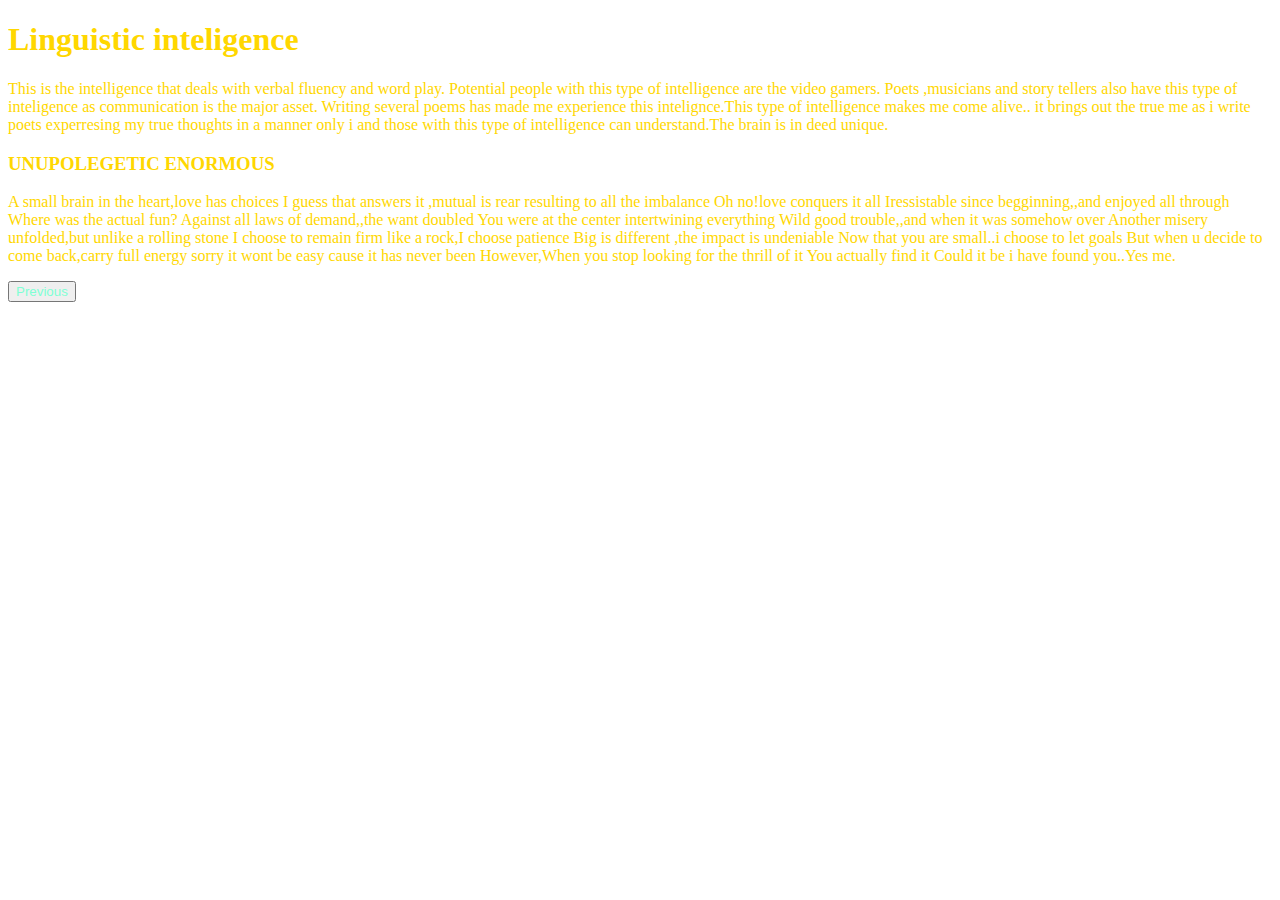
<file: page4.html>
<!DOCTYPE html>
<html>
    <head>
        <title>Inteligence</title>
        <link rel="stylesheet" href="styles/style4.css"/>
    </head>
    <body>
        <h1>Linguistic inteligence</h1>
        <p>This  is the intelligence that deals with verbal fluency and word play.
            Potential people with this type of intelligence are the video gamers.
            Poets ,musicians and story tellers also have this type of inteligence as communication is the major asset.
            Writing several poems has made me experience this intelignce.This type of intelligence makes me come alive..
            it brings out the true me as i write poets experresing my true thoughts in a manner only i and those with this type of intelligence can understand.The brain is in deed unique.</p>
            <h3> UNUPOLEGETIC ENORMOUS</h3>
            <P>A small brain in the heart,love has choices
                I guess that answers it ,mutual is rear resulting to all the imbalance
                Oh no!love conquers it all
                Iressistable since begginning,,and enjoyed all through
                Where was the actual fun?

                Against all laws of demand,,the want doubled
                You were at the center intertwining everything
                Wild good trouble,,and when it was somehow over
                Another misery unfolded,but unlike a rolling stone 
                I choose to remain firm like a rock,I choose patience
                Big is different ,the impact is undeniable

                Now that you are small..i choose to let goals
                But when u decide to come back,carry full energy
                sorry it wont be easy cause it has never been
                However,When you stop looking for the thrill of it 
                You actually find it
                Could it be i have found you..Yes me.</P>
                <a href="page3.html"><button style="color: aquamarine;">Previous</button></a>
                </BODY>
                </html>
</file>
<file: styles/style4.css>
body{
    background-image: url('https://clapway.com/wp-content/uploads/2015/12/14.-Open-AI-1.jpg');
    background-size: cover;
    background-repeat: no-repeat;
    color: gold;
}
</file>
